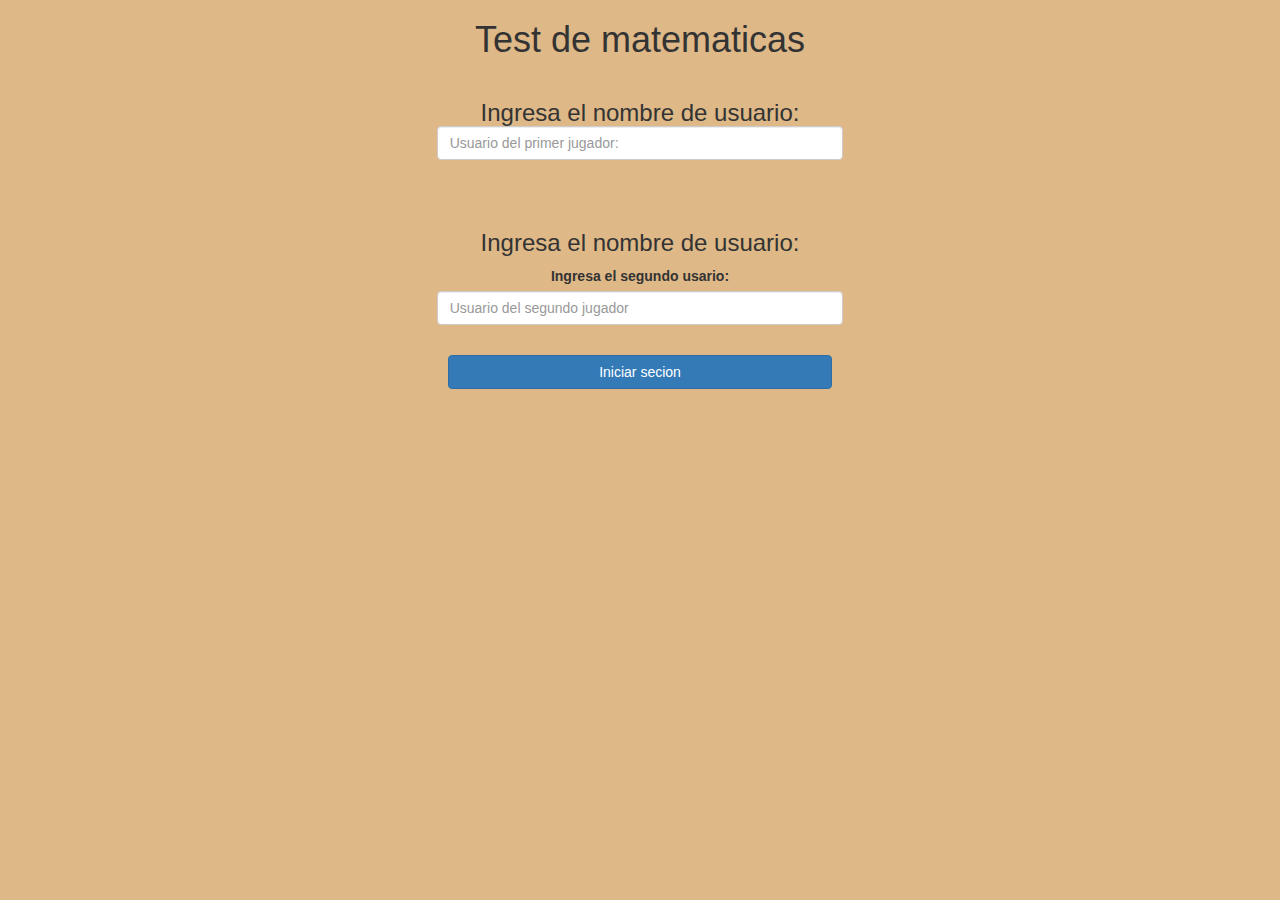
<file: index.html>
<!DOCTYPE html>
<html>
<head>
	<title>¡Prueba de matematicas!</title>

<meta name="viewport" content="width=device-width, initial-scale=1">
<link rel="stylesheet" href="https://maxcdn.bootstrapcdn.com/bootstrap/3.4.0/css/bootstrap.min.css">
<script src="https://ajax.googleapis.com/ajax/libs/jquery/3.4.1/jquery.min.js"></script>
<script src="https://maxcdn.bootstrapcdn.com/bootstrap/3.4.0/js/bootstrap.min.js"></script>

<link rel="stylesheet" type="text/css" href="game.css">

<script src="game_login.js"></script>

</head>
<body>
    <center>
        <h1>Test de matematicas</h1>
        <div class="col-lg-4 col-sm-8 col-xs-11 login_div1">
            <h3>Ingresa el nombre de usuario:</label>
            <input type="text" id="player1_name_input" class="form-control" placeholder="Usuario del primer jugador:">
        </div>
        <br>
        <div class="col-lg-4 col-sm-8 col-xs-11 login_div2">
            <h3>Ingresa el nombre de usuario:</h3>
            <label>Ingresa el segundo usario:</label>
            <input type="text" id="player2_name_input" class="form-control" placeholder="Usuario del segundo jugador">

        </div>
        <br>
        <button style="width:30%" class="btn btn-primary" onclick="addUser();">Iniciar secion</button>
    </center>

</body>
</html>
</file>
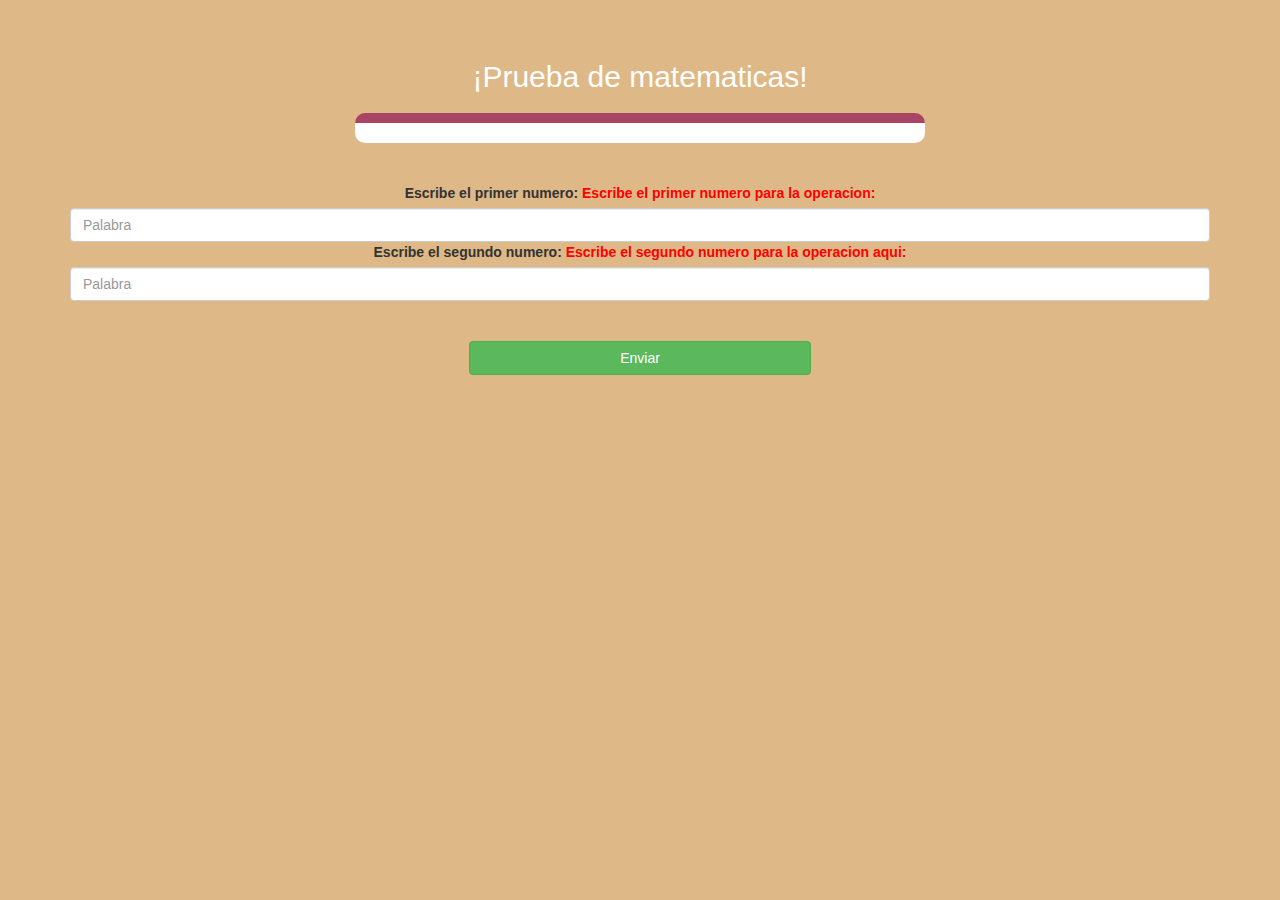
<file: quiz_game_page.html>
<!DOCTYPE html>
<html>
<head>
	<title>¡Prueba de matematicas!</title>

    <meta name="viewport" content="width=device-width, initial-scale=1">
    <link rel="stylesheet" href="https://maxcdn.bootstrapcdn.com/bootstrap/3.4.0/css/bootstrap.min.css">
    <script src="https://ajax.googleapis.com/ajax/libs/jquery/3.4.1/jquery.min.js"></script>
    <script src="https://maxcdn.bootstrapcdn.com/bootstrap/3.4.0/js/bootstrap.min.js"></script>

    <link rel="stylesheet" type="text/css" href="game.css">
    <script src="quiz_game_page.js"></script>
</head>
<body>
    <h4 id="player1_name"></h4> <span id="player1_score"></span>
    <br>
    <h4 id="player2_name"></h4> <span id="player2_score"></span>

    <div class="container">
        <center>
            <h2 style="color: white;">¡Prueba de matematicas!</h2>
            <h3 id="player_question"></h3>
            <h3 id="player_answer"></h3>
            <div id="output" class="col-lg-6"> </div>
            <br>
            <br>
            <label>Escribe el primer numero: <b style="color: red">Escribe el primer numero para la operacion:</b></label>
            <br>
            <input type="text" id="word" class="form-control" placeholder="Palabra">
            <label>Escribe el segundo numero: <b style="color:red">Escribe el segundo numero para la operacion aqui:</b></label>   
            <input type="text" id="word" class="form-control" placeholder="Palabra">
            <br>
            <br>
            <button onclick="send()" class="btn btn-success" style="width: 30%;">Enviar</button>
        </center>
    </div>
</body>
</html>
</file>
<file: game.css>
body
{
    background-color: burlywood;
}

	.login_div1 , .login_div2
	{
		background: rgb(222, 184, 135);
		padding: 10px;
		float: none;
		border-radius: 25px;
	}

#output
{
	background: white;
	border-radius: 10px;
	border-top: 10px solid #AA4465;
	padding: 10px;
	float: none;
	text-align: left;
}
</file>
